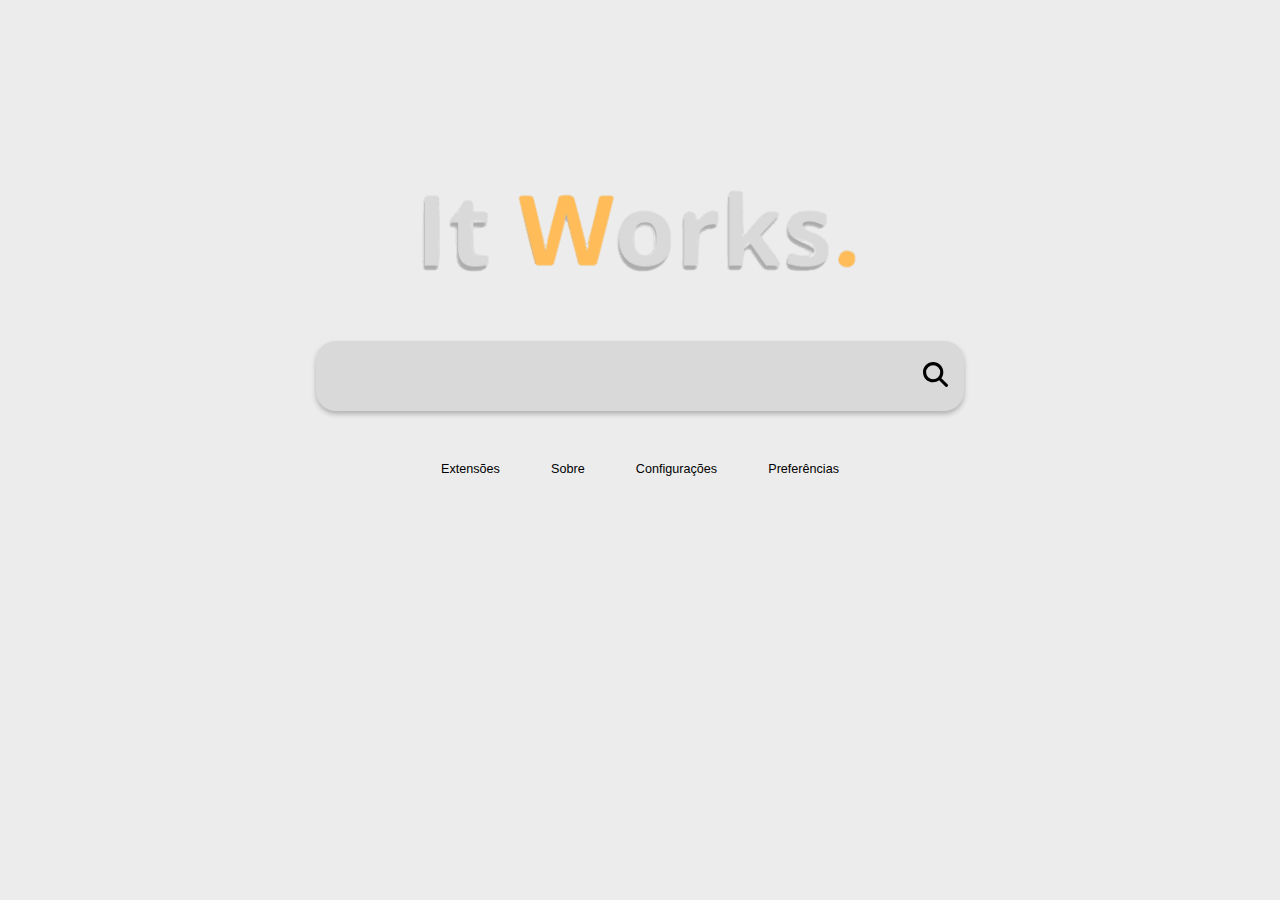
<file: Index.html>
<!DOCTYPE html>
<html lang="en">
<head>
    <meta charset="UTF-8">
    <meta http-equiv="X-UA-Compatible" content="IE=edge">
    <meta name="viewport" content="width=device-width, initial-scale=1.0">
    <link href="https://cdn.jsdelivr.net/npm/bootstrap@5.3.0-alpha3/dist/css/bootstrap.min.css" rel="stylesheet" integrity="sha384-KK94CHFLLe+nY2dmCWGMq91rCGa5gtU4mk92HdvYe+M/SXH301p5ILy+dN9+nJOZ" crossorigin="anonymous">
    <link rel="stylesheet" href="Style.css">
    <title>It Works</title>
</head>
<body>
    <div class="tela">
        <img src="./imgs/logo.png" alt="logo" class="logo col-lg-4 m-lg-4">
        <div class="barra_de_pesquisa custom-lg-barra_de_pesquisa">
            <input type="search" name="" id="digitar">
            <a href="Resultado.html">
                <button id="lupa">
                    <img src="./imgs/search.svg" alt="lupa" id="img_lupa">
                </button>
            </a>
        </div>
        <div class="opcoes custom-lg-opcoes">
            <a href="">Extensões</a>
            <a href="">Sobre</a>
            <a href="">Configurações</a>
            <a href="">Preferências</a>
        </div>
    </div>
    
</body>
</html>
</file>
<file: Style.css>
html, body{
    height: 100%;
    margin: 0;
    padding: 0;
}
.tela{
    background-color: #ECECEC;
    width: 100%;
    height: 100%;
    display: flex;
    align-items: center;
    justify-content: center;
    flex-direction: column;
}

.tela > *{
    position: relative;
    bottom: 15%;
}
.logo{
    max-width: 55%;
    max-height: 55%;
    margin-bottom: 30px;
}
input[type="search"]{
    outline: none;
    caret-color: #939393;
    caret-shape: bar;
    transform: scale(1, 1.4);
}

.barra_de_pesquisa {
    background-color: #D9D9D9;
    display: inline-block;
    border-radius: 12px;
    width: 85%;
    height: 7%;
    padding: 0.1cm 0.1cm 0.1cm 0.1cm;
    box-shadow: 0px 3px 5px #B1B1B1;
}
#digitar{
    background-color: transparent;
    width: 70%;
    height: 100%;
    margin-left: 2%;
    border-style: none;
    
    
}

#lupa{
    transition: transform 0.3s ease-in-out;
    background-color: transparent;
    border-style: none;
    height: 100%;
    position: relative;
    float: right;
    margin-right: 1%;
}
#lupa:hover{
    transform: scale(1.2);
    cursor: pointer;
}
#img_lupa{
    width: 25px;
}
.opcoes {
    width: 50%;
    display: flex;
    align-items: center;
    justify-content: center;
    flex-direction: row;
    margin-top: 8%;
}
.opcoes a{
    color: black;
    text-decoration: none;
    font-family: 'Segoe UI', Tahoma, Geneva, Verdana, sans-serif;
    margin-left: 4%;
    margin-right: 4%;
    font-size: 70%;
}


@media(min-width: 992px){
    .custom-lg-barra_de_pesquisa {
    width: 50%;
    border-radius: 20px;
    }
    .custom-lg-opcoes{
        margin-top: 4%;
        font-size: large;
    }
}
</file>
